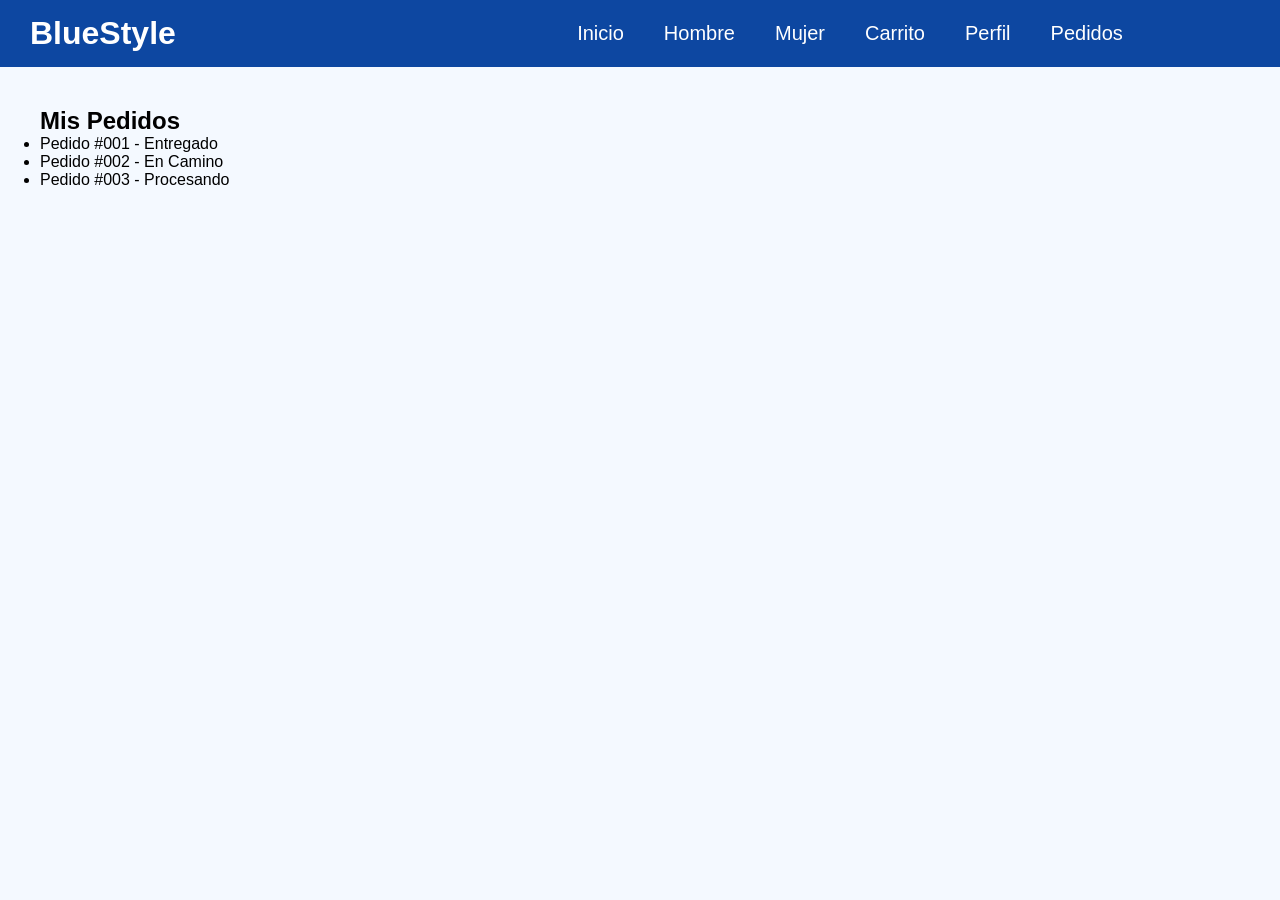
<file: pages/historial.html>
<!DOCTYPE html>
<html lang="es">
<head>
<meta charset="UTF-8">
<title>Historial de Pedidos</title>
<link rel="stylesheet" href="../styles/main.css">
</head>
<body>

<header>
<h1>BlueStyle</h1>

<nav>
<ul>
<a href="../index.html">Inicio</a>
<li><a href="catalogo-hombre.html">Hombre</a></li>
<li><a href="catalogo-mujer.html">Mujer</a></li>
<li><a href="carrito.html">Carrito</a></li>
<li><a href="perfil.html">Perfil</a></li>
<li><a href="historial.html">Pedidos</a></li>
</ul>
</nav>
</header>

<section class="historial">

<h2>Mis Pedidos</h2>

<ul>
<li>Pedido #001 - Entregado</li>
<li>Pedido #002 - En Camino</li>
<li>Pedido #003 - Procesando</li>
</ul>

</section>

</body>
</html>
</file>
<file: styles/main.css>
*{
margin:0;
padding:0;
box-sizing:border-box;
}

html{
    height:100%;
}

body{
    min-height:100vh;
    display:flex;
    flex-direction:column;
    font-family:'Poppins',sans-serif;
    background:#f4f9ff;
}

header{
background:#0d47a1;
color:white;
padding:20px;
display: flex;
justify-content: space-between;
align-items: center;
padding: 15px 30px;
}

h1{
font-family:'Montserrat',sans-serif;
}

nav ul{
display:flex;
list-style:none;
gap:40px;
justify-content: center;
width: 800px;
}

nav a{
text-decoration:none;
color:white;
font-weight:400;
transition:.3s;
font-size: 20px;
}

nav a:hover{
color:#90caf9;
}

.hero{
position:relative;
}

.hero img{
width:100%;
height:500px;
object-fit:cover;
}

.hero-text{
position:absolute;
top: 150px;
left:15%;
transform:translateY(-25%);
color:black;
}

.hero-text h2{
font-size:3rem;
}

.btn-primary{
background:#1565c0;
color:white;
padding:25px 40px;
border:none;
border-radius:8px;
text-decoration:none;
display:inline-block;
margin-top:25px;
font-size: 20px;
}

.btn-primary:hover{
background:#0d47a1;
}

.btn-secondary{
background:#64b5f6;
color:white;
padding:10px 20px;
border-radius:8px;
text-decoration:none;
}

.productos{
    display:grid;
    grid-template-columns:repeat(auto-fit, minmax(180px, 280px));
    justify-content:center;
    gap:25px;
}

.card{
background:white;
padding:20px;
border-radius:15px;
text-align:center;
box-shadow:0 3px 12px rgba(0,0,0,.1);
min-height: 400px;
}

.card img{
width:100%;
height:250px;
object-fit:cover;

}

.detalle{
display:flex;
gap:60px;
padding:50px;
font-size: 20px;
line-height: 2.8;
}

.detalle img{
width:400px;
border-radius:10px;
}

.carrito,
.perfil,
.historial{
padding:40px;
}

footer{
background:#0d47a1;
color:white;
text-align:center;
padding:20px;
margin-top:auto;
}
.categorias{
    padding:50px;
    text-align:center;
}

.categorias-grid{
    display:grid;
    grid-template-columns:repeat(auto-fit,minmax(300px,1fr));
    gap:30px;
    margin-top:30px;
}

.categoria-card{
    background:white;
    border-radius:15px;
    overflow:hidden;
    text-decoration:none;
    color:black;
    box-shadow:0 3px 10px rgba(0,0,0,.1);
    transition:.3s;
}

.categoria-card:hover{
    transform:translateY(-5px);
}

.categoria-card img{
    width:100%;
    height:500px;
    object-fit:cover;
}

.categoria-card h3{
    padding:15px;
    color:#0d47a1;
}
/* ===== CARRITO ===== */

.carrito h2{
  margin-bottom:30px;
  color:#0d47a1;
}

.lista-carrito{
  list-style:none;
  display:grid;
  grid-template-columns:repeat(auto-fit, minmax(220px, 260px));
  gap:25px;
  justify-content:center;
}

.item-carrito{
  background:white;
  border-radius:15px;
  box-shadow:0 3px 12px rgba(0,0,0,.1);
  padding:20px;
  text-align:center;
  display:flex;
  flex-direction:column;
  align-items:center;
  gap:10px;
}

.item-imagen{
  width:100%;
  height:180px;
  object-fit:cover;
  border-radius:10px;
}

.item-info{
  width:100%;
}

.item-nombre{
  font-weight:600;
  color:#0d47a1;
}

.item-precio{
  color:#555;
  font-size:.9rem;
}

.item-cantidad{
  display:flex;
  align-items:center;
  gap:8px;
  font-size:.9rem;
}

.item-cantidad input{
  width:60px;
  padding:5px;
  border:1px solid #ccc;
  border-radius:6px;
  text-align:center;
}

.item-subtotal{
  font-weight:600;
  color:#1565c0;
}

.btn-eliminar{
  background:none;
  border:1px solid #e53935;
  color:#e53935;
  padding:6px 16px;
  border-radius:8px;
  cursor:pointer;
  font-size:.85rem;
  transition:.3s;
}

.btn-eliminar:hover{
  background:#e53935;
  color:white;
}

.carrito-vacio{
  text-align:center;
  font-size:1.1rem;
  color:#555;
  padding:40px 0;
}

.carrito-vacio a{
  color:#1565c0;
  font-weight:600;
}



.resumen-carrito{
  max-width:320px;
  margin:40px auto 0;
  background:white;
  border-radius:15px;
  box-shadow:0 3px 12px rgba(0,0,0,.1);
  padding:25px;
  text-align:center;
}

.resumen-carrito h3{
  color:#0d47a1;
  margin-bottom:15px;
}
/* ===== PERFIL ===== */

.perfil h2{
  margin-bottom:30px;
  color:#0d47a1;
}

.perfil-card{
  background:white;
  border-radius:15px;
  box-shadow:0 3px 12px rgba(0,0,0,.1);
  padding:30px;
  display:flex;
  align-items:center;
  gap:30px;
  max-width:500px;
}

.perfil-avatar{
  width:100px;
  height:100px;
  border-radius:50%;
  object-fit:cover;
  flex-shrink:0;
}

.perfil-datos p{
  margin-bottom:8px;
  color:#333;
}

.perfil-datos span{
  font-weight:600;
  color:#0d47a1;
  margin-right:5px;
}

/* ----- Pedidos recientes ----- */

.perfil-pedidos{
  margin-top:40px;
  max-width:600px;
}

.perfil-pedidos h3{
  color:#0d47a1;
  margin-bottom:15px;
}

.lista-pedidos{
  list-style:none;
  display:flex;
  flex-direction:column;
  gap:12px;
  margin-bottom:20px;
}

.pedido-item{
  background:white;
  border-radius:10px;
  box-shadow:0 3px 10px rgba(0,0,0,.08);
  padding:15px 20px;
  display:flex;
  align-items:center;
  justify-content:space-between;
  gap:15px;
  flex-wrap:wrap;
}

.pedido-id{
  font-weight:600;
  color:#0d47a1;
}

.pedido-fecha{
  color:#777;
  font-size:.9rem;
}

.pedido-estado{
  font-size:.8rem;
  font-weight:600;
  padding:4px 12px;
  border-radius:20px;
}

.pedido-entregado{
  background:#e0f2e9;
  color:#2e7d32;
}

.pedido-proceso{
  background:#fff3e0;
  color:#ef6c00;
}

.pedido-total{
  font-weight:600;
  color:#1565c0;
}
</file>
